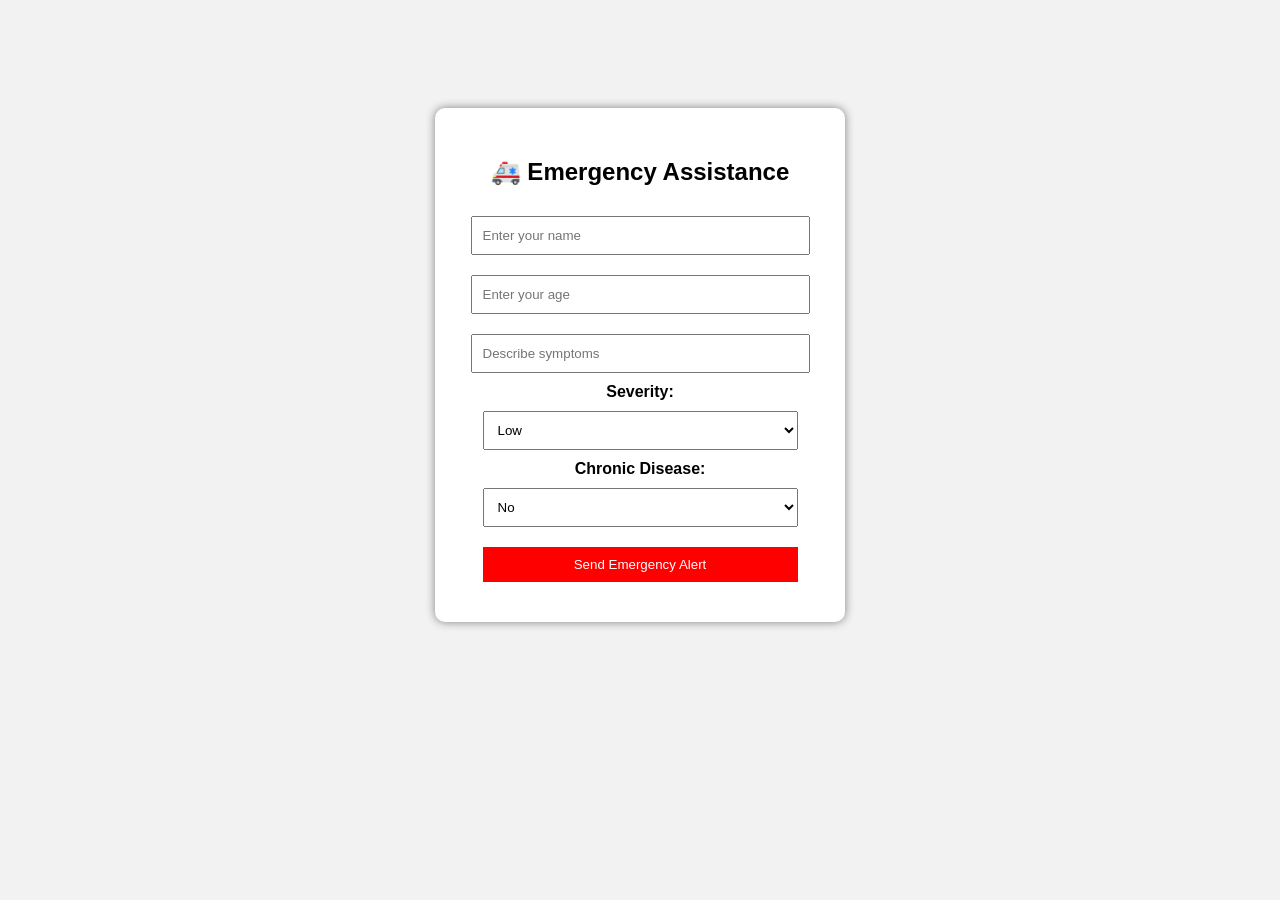
<file: templates/index.html>
<!DOCTYPE html>
<html>
<head>
    <title>Emergency Help</title>
    <style>
        body {
            font-family: Arial, sans-serif;
            background-color: #f2f2f2;
            text-align: center;
            padding-top: 100px;
        }
        .box {
            background: white;
            width: 350px;
            margin: auto;
            padding: 30px;
            border-radius: 10px;
            box-shadow: 0 0 10px gray;
        }
        input, select, button {
            padding: 10px;
            width: 90%;
            margin: 10px 0;
        }
        button {
            background-color: red;
            color: white;
            border: none;
            cursor: pointer;
        }
        button:hover {
            background-color: darkred;
        }
        label {
            font-weight: bold;
        }
    </style>
</head>
<body>

    <div class="box">
        <h2>🚑 Emergency Assistance</h2>

        <form action="/book" method="POST">
            <input type="text" name="name" placeholder="Enter your name" required>

            <input type="number" name="age" placeholder="Enter your age" required>

            <input type="text" name="symptoms" placeholder="Describe symptoms" required>

            <label>Severity:</label>
            <select name="severity">
                <option value="1">Low</option>
                <option value="2">Medium</option>
                <option value="3">High</option>
            </select>

            <label>Chronic Disease:</label>
            <select name="chronic">
                <option value="0">No</option>
                <option value="1">Yes</option>
            </select>

            <button type="submit">Send Emergency Alert</button>
        </form>
    </div>

</body>
</html>
</file>
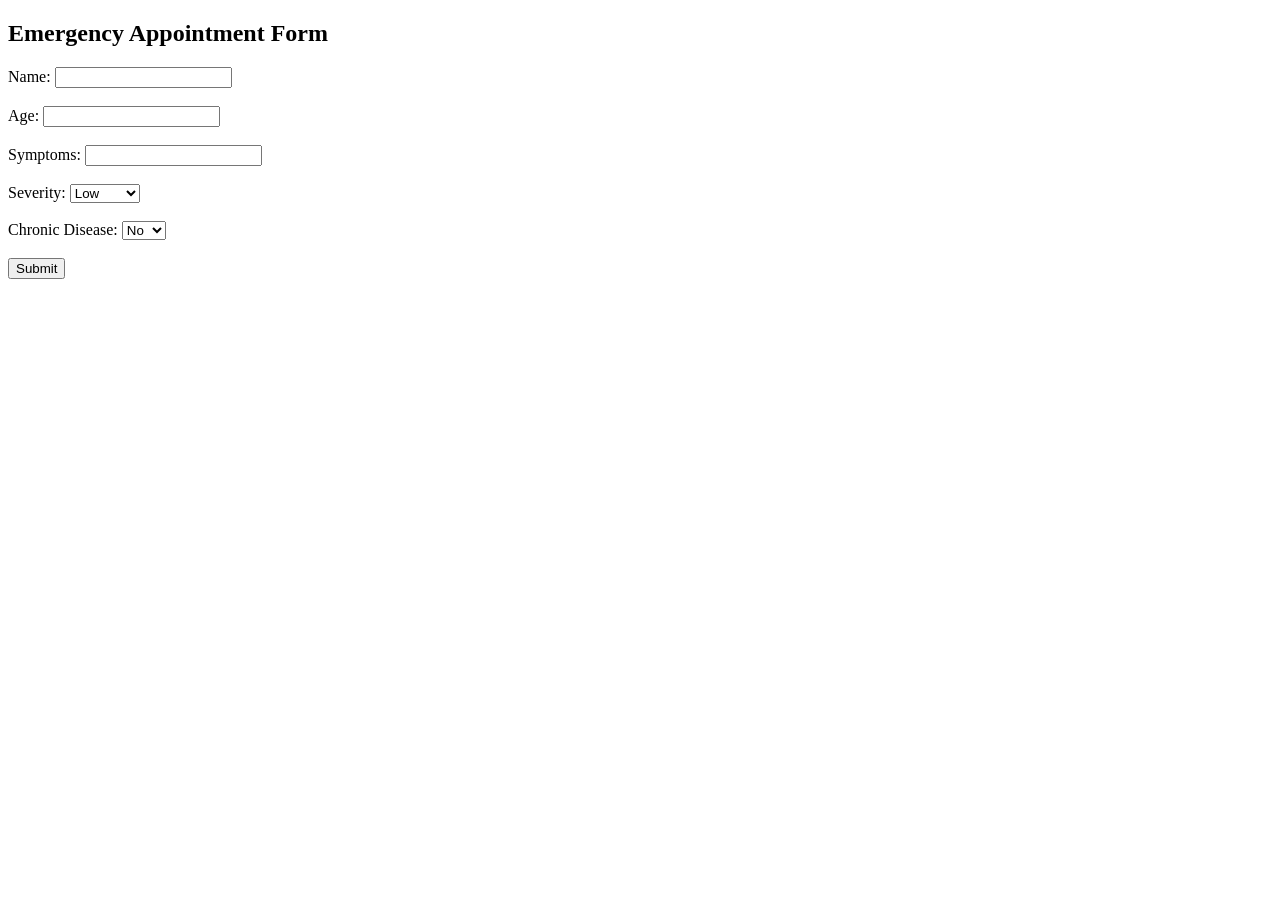
<file: templates/book.html>
<!DOCTYPE html>
<html>
<head>
    <title>Book Appointment</title>
</head>
<body>
    <h2>Emergency Appointment Form</h2>

    <form method="POST">
        Name: <input type="text" name="name" required><br><br>
        Age: <input type="number" name="age" required><br><br>
        Symptoms: <input type="text" name="symptoms" required><br><br>

        Severity:
        <select name="severity">
            <option value="1">Low</option>
            <option value="2">Medium</option>
            <option value="3">High</option>
        </select><br><br>

        Chronic Disease:
        <select name="chronic">
            <option value="0">No</option>
            <option value="1">Yes</option>
        </select><br><br>

        <button type="submit">Submit</button>
    </form>
</body>
</html>
</file>
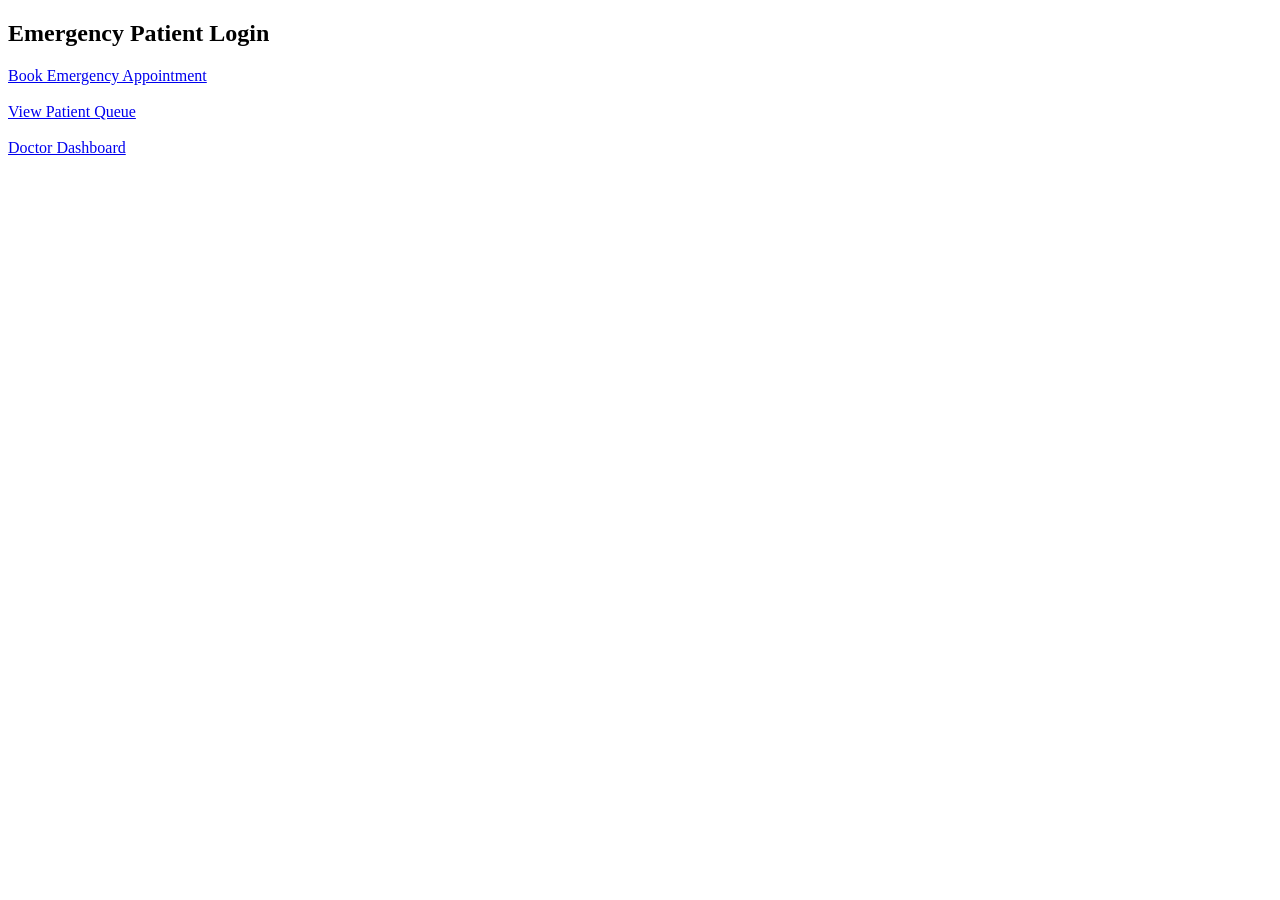
<file: templates/login.html>
<!DOCTYPE html>
<html>
<head>
    <title>Emergency Login</title>
</head>
<body>
    <h2>Emergency Patient Login</h2>
    <a href="/book">Book Emergency Appointment</a><br><br>
    <a href="/patient">View Patient Queue</a><br><br>
    <a href="/doctor">Doctor Dashboard</a>
</body>
</html>
</file>
